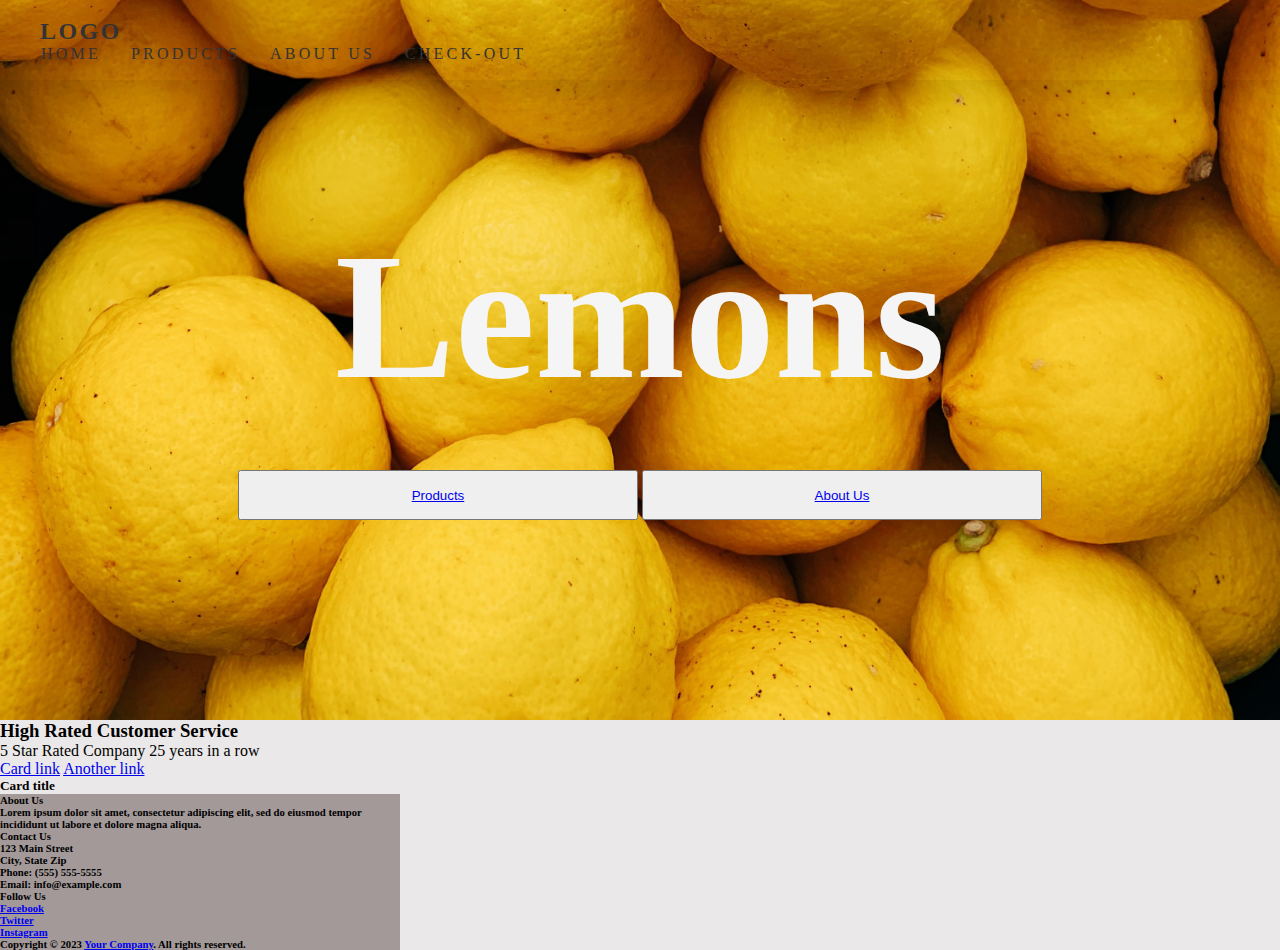
<file: products.html>
<!doctype html>
<html lang="en">
  <head>
    <meta charset="utf-8">
    <meta name="viewport" content="width=device-width, initial-scale=1">
    <title>Bootstrap demo</title>
    <link href="https://cdn.jsdelivr.net/npm/bootstrap@5.3.0-alpha1/dist/css/bootstrap.min.css" rel="stylesheet" integrity="sha384-GLhlTQ8iRABdZLl6O3oVMWSktQOp6b7In1Zl3/Jr59b6EGGoI1aFkw7cmDA6j6gD" crossorigin="anonymous">
    <link rel="stylesheet" href="style.css">
  </head>
  <body>
    <nav class="navbar navbar-light bg-light justify-content-between shadow-5-strong">
      <div class="container-xxl">
        <div class="d-flex w-100 justify-content-between">
          <a href="#" class="navbar-brand">Logo</a>
          <div class="group">
            <ul class="navigation">
              <li><a href="#">Home</a></li>
              <li><a href="#">Products</a></li>
              <li><a href="about.html">About Us</a></li>
              <li><a href="check-out.html">Check-Out</a></li>
            </ul>
            <div class="search">
              <span class="icon">
                <ion-icon name="search-outline" class="searchBtn"></ion-icon>
                <ion-icon name="close-outline" class="closeBtn"></ion-icon>
              </span>
              <ion-icon name="menu-outline" class="menuToggle"></ion-icon>
            </div>
          </div>
          <div class="searchBox">
            <input type="text" placeholder="Search Here...">
          </div>
        </div>
      </div>
    </nav>
    <header>
      <section>
        <div class="container">
          <div class="row">
            <div class="header-content">
              <h1>Lemons</h1>
              <button type="button" class="btn btn-outline-light btn-lg buttonheader"><a href="products.html">Products</a></button>
              <button type="button" class="btn btn-outline-light btn-lg buttonheader"><a href="aboutus.html">About Us</a></button>
            </div>
          </div>
        </div>
      </section>
    </header>
    <section class="Info">
      <div class="container">
        <div class="row justify-content-evenly p-4">
          <div class="col-md-4">
            <div class="card" style="width: 25rem;">
              <div class="card-body">
                <h3 class="mb-4">High Rated Customer Service</h3>
                <p class="card-text">5 Star Rated Company 25 years in a row</p>
                <a href="#" class="card-link">Card link</a>
                <a href="#" class="card-link">Another link</a>
              </div>
            </div>
          </div>
          <div class="col-md-4">
            <div class="card" style="width: 25rem;">
              <div class="card-body">
                <h5 class="card-title">Card title</h5>
                <h6 class="card-subtitle mb-2 text">
                <footer class="bg-dark text-light">
                    <div class="container py-5">
                      <div class="row">
                        <div class="col-md-4">
                          <h4>About Us</h4>
                          <p>Lorem ipsum dolor sit amet, consectetur adipiscing elit, sed do eiusmod tempor incididunt ut labore et dolore magna aliqua.</p>
                        </div>
                        <div class="col-md-4">
                          <h4>Contact Us</h4>
                          <p>123 Main Street<br>City, State Zip<br>Phone: (555) 555-5555<br>Email: info@example.com</p>
                        </div>
                        <div class="col-md-4">
                          <h4>Follow Us</h4>
                          <ul class="list-unstyled">
                            <li><a href="#"><i class="bi bi-facebook"></i> Facebook</a></li>
                            <li><a href="#"><i class="bi bi-twitter"></i> Twitter</a></li>
                            <li><a href="#"><i class="bi bi-instagram"></i> Instagram</a></li>
                          </ul>
                        </div>
                      </div>
                    </div>
                    <div class="bg-secondary text-center py-3">
                      <p>Copyright &copy; 2023 
                        <a href="#">Your Company</a>. All rights reserved.
                      </p>
                    </div>
                  </footer>
</file>
<file: style.css>
*
{
    margin: 0;
    padding: 0;
    box-sizing: border-box;

}
body
{
    background-color: rgb(234, 232, 232);
    min-height: 100vh;
    overflow-x: hidden;
}
/* navbar styling*/
nav
{
    position: absolute;
    top: 0;
    left: 0;
    width: 100%;
    height: 80px;
    padding: 20px 40px;
    display: flex;
    justify-content: space-between;
    align-items: center;
    box-shadow: 0 15px 15px rgba(0, 0, 0, 0.05);

}
.navbar-brand
{
    color: #333;
    text-decoration: none;
    font-size: 1.5em;
    font-weight: 700;
    text-transform: uppercase;
    letter-spacing: 0.1em;
}
.group
{
    display: flex;
    align-items: center;
}
nav ul
{
    position: relative;
    left: 1px;
    display: flex;
    gap: 30px;
}
nav ul li
{
    list-style: none;
}
nav ul li a
{
    position: relative;
    text-decoration: none;
    font-size: 1em;
    color: #333;
    text-transform: uppercase;
    letter-spacing: 0.2em;
}
nav ul li a::before
{
    content: '';
    position: absolute;
    bottom: -2px;
    width: 100%;
    height: 2px;
    background: #333;
    transform:scaleX(0);
    transition: transform 0.5s ease-in-out;
    transform-origin: right;
}
nav ul li a:hover::before
{
    transform: scaleX(1);
    transform-origin: left;
}
nav .search
{
    position: relative;
    display: flex;
    justify-content: center;
    align-items: center;
    font-size: 1.5em;
    z-index: 1;
    cursor: pointer;
}
.searchBox
{
    position: absolute;
    right: -100%;
    bottom: -2px;
    width: 100%;
    height: 100%;
    display: flex;
    background: #fff;
    align-items: center;
    padding: 0 30px;
    transition: 0.5s ease-in-out;
}
.searchBox.active
{
    right: 0;

}
.searchBox input
{
    width: 100%;
    border: none;
    outline: none;
    height: 50px;
    color: #333;
    font-size: 1.25em;
    background: #fff;
    border-bottom: 1px solid rgba(0, 0, 0, 0.05);
}
.searchBtn
{
    position: relative;
    left: 30px;
    top: 2.5px;
    transition: 0.5s ease-in-out;
}
.searchBtn.active
{
    left: 0;
}
.closeBtn
{
    opacity: 0;
    visibility: hidden;
    transition: 0.5s;
    scale: 0;

}
.closeBtn.active
{
    opacity: 1;
    visibility: visible;
    transition: 0.5s;
    scale: 1;
}
/* responsive navbar*/
.menuToggle
{
    position: relative;
    display: none;
}
@media(max-width:800px)
{
    .searchBtn
    {
        left: 1px;
    }
    .menuToggle
    {
        position: absolute;
        display: block;
        font-size: 2em;
        cursor: pointer;
        transform: translateX(30px);
        z-index: 10;

    }
    nav .navigation
    {
        position: absolute;
        opacity: 0;
        visibility: hidden;
        left: 100%;

    }
    nav.open .navigation
    {
        top: 80px;
        opacity: 1;
        visibility: visible;
        left: 0;
        display: flex;
        flex-direction: column;
        background: #fff;
        width: 100%;
        height: calc(100vh - 8px);
        padding: 40px;
    }
}
/*Header*/
header
{
    width: 100vw;
    height: 80vh;
    background-image: url(headerlemonpic.jpg);
    background-position: bottom;
    background-size: cover;
    display: flex;
    align-items: flex-end;
    justify-content: center;
}
.header-content
{
    margin-bottom: 200px;
    color: whitesmoke;
    text-align: center;
}
.header-content h1 
{
    font-size: 20vmin;
    margin-top: 50px;
    margin-bottom: 50px;
}
.buttonheader
{
    width: 400px;
    height: 50px;
}
.ctn 
{
    height: 10vmin;
    padding: 8px 15px;
    color: whitesmoke;
}
.parallax 
{ 
    background-image: url("movingimage.jpg");
    min-height: 500px; 
    background-attachment: fixed;
    background-position: center;
    background-repeat: no-repeat;
    background-size: cover;
  }
 .movingtext
 {
    color: rgb(249, 247, 247);
    font-size: 10vmin;
    margin-top: 100px;
    margin-bottom: 100px;
 }
 /*footer*/
 footer
 {
    background-color: #a39999;
 }
 /*footer row 1 column 1*/
form
{
    padding-bottom: 0px;
    display: flex;
    align-items: center;
    justify-content: space-between;
    border-bottom: 1px solid #ccc;
    margin-bottom: 0%;
}
form input
{
    width: 100%;
    background: transparent;
    color: #ccc;
    border: 0;
    outline: none;
}
form button
{
    background: transparent;
    border: 0;
    outline: none;
}
.logo-socials
{
    height: 50px;
    width: 50px;
}
/*Footer row 1 column 2*/

.face
{
    position: relative;
    width: 300px;
    height: 300px;
    border-top-left-radius: 50%;
    border-bottom-right-radius: 50%;
    border-top-right-radius: 20%;
    border-bottom-left-radius: 20%;
    background-color: #ffcd00;
    display: flex;
    justify-content: center;
}
.face::before
{
    content: '';
    position: absolute;
    top: 180px;
    width: 150px;
    height: 70px;
    background-color: rgb(127, 126, 126);
    border-bottom-left-radius: 70px;
    border-bottom-right-radius: 70px;
    transition: 0.5s;
}
.face:hover::before
{
    top: 210px;
    width: 150px;
    height: 20px;
    background-color: rgb(127, 126, 126);
    border-bottom-left-radius: 0px;
    border-bottom-right-radius: 0px;
}
.eyes
{
    position: relative;
    top: 70px;
    display: flex;

}
.eyes .eye
{
    position: relative;
    width: 80px;
    height: 80px;
    display: block;
    background-color: #fff;
    margin: 0 15px;
    border-radius: 50%;

}
.eyes .eye::before
{
    content: '';
    position: absolute;
    top: 50%;
    left: 25px;
    transform: translate(-50%, -50%);
    width: 40px;
    height: 40px;
    background-color: #333;
    border-radius: 50%;

}
</file>
